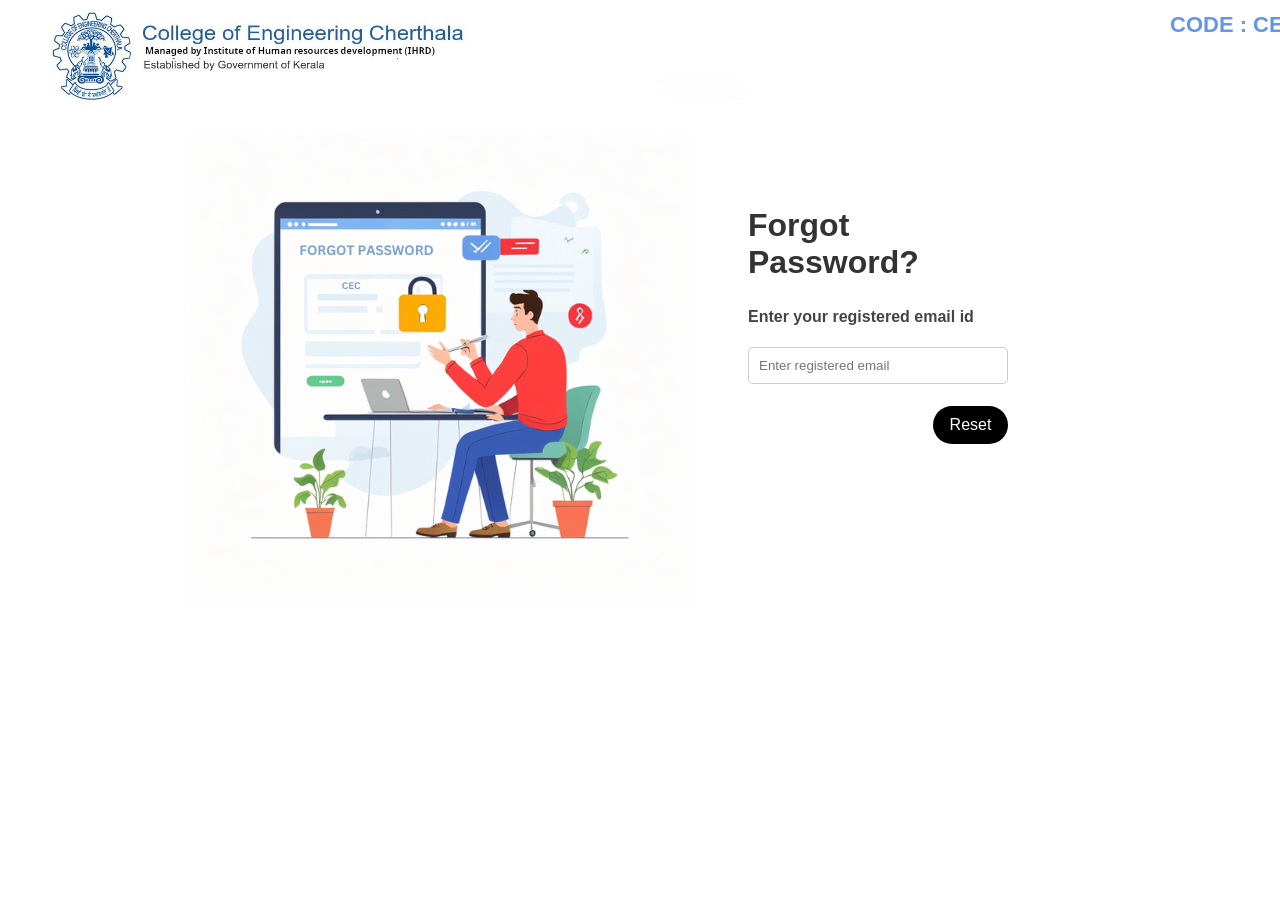
<file: html/index.html>
<!DOCTYPE html>
<html lang="en">
<head>
    <meta charset="UTF-8">
    <meta name="viewport" content="width=device-width, initial-scale=1.0">
    <link rel="icon" href="../assets/icon.png" type="image/x-icon">
    <title>forgot password</title>
    <style>
        body {
            font-family: Arial, sans-serif;
            background-color: white;
            text-align: center;
            padding: 50px;
        }
        .container {
            
            background: white;
            padding: 30px;           
            max-width: 250px;
            margin: auto;
            margin-top: -430px;
            margin-left: 660px;
        }
        h2 {
            color: #333;
            text-align: left;
            margin-top: -5px;
            font-size: 2rem;
            font-weight: bolder;
        }
    
        .forgot-text {
            display: inline-block;
        }
    
        .password-text {
            display: inline-block;
            margin-left: 0; /* Aligns with the F in Forgot */
            padding-left: 0;
        }
        
        input {
            width: 95%;
            padding: 10px;
            margin: 10px 0;
            border: 1px solid #ccc;
            border-radius: 5px;
            margin-top: 5px;
        }
        button {
            margin-top: 15px;
            background-color: black;
            color: white;
            padding: 10px;
            width: 40%;
            border: none;
            border-radius: 5px;
            cursor: pointer;
            font-size: 16px;
        }
        button:hover {
            background-color: #555;
        }
        .message {
            margin-top: 10px;
            font-weight: bold;
            color: green;
        }
    
    
        nav {
            display: flex;
            align-items: center;
            height: 135px; 
            width: 100%;
            background: white;
            padding: 0 20px;
            position: fixed;
            top: 0;
            left: 0;
            z-index: 1500; 
            flex-wrap: wrap;
        }
        
        #img img {
            margin-top: 0px;
            margin-left: 30px;
            height: 90px; 
            width: 700px; 
            max-height: 120px; 
        }
    
        .logo {
            color: cornflowerblue;
            font-size: 22px;
            font-weight: bold;
            margin-left: 1150px;
            margin-top: -200px;
        }
    
        
        @media (max-width: 768px) {
            nav {
                flex-direction: column; 
                height: auto; 
                align-items: center;
            }
        
            #img img {
                display: flex;
                justify-content: left; 
                max-height: 70px;
                max-width: 580px;
                margin-left: -10px;
            }
        
            .logo {
                font-size: 12px;
                margin-left: -10px; 
                margin-top: 5px; 
                text-align: center; 
            }
        }
        
        .img1 {
            margin-top: 50px;
            margin-left: -400px;
        }
        
    
        #e1{
            color: #444;
            text-align: left; 
            display: block;
            font-weight: bold;                        
        }
    
        #b1{
            margin-left: 185px;
            border-radius: 50px;
            width: 30%;
            margin-top: 12px;
        }
    
        @media screen and (max-width: 768px) {
            html{
                scroll-behavior: smooth;
            }
            body {
                overflow-x: hidden;
                max-width: 100%; /* Add padding for fixed navbar */
            }
            
            .img1 {
                margin: 20px auto;
                text-align: left;
                margin-left: 0px;
            }
            
            .img1 img {
                width: 100%;
                max-width: 300px;
                height: auto;
                display: block;
                margin: 0 auto;
            }
            
            .container {
                background: white;
                padding: 30px;
                max-width: 90%;
                width: 200px;
                margin: auto;
                margin-top: 10px;
            }

            #e1{
                font-size: 13px;
            }
            input {
            width: 85%;
            padding: 10px;
            margin: 10px 0;
            margin-left: -10px;
            border: 1px solid #ccc;
            border-radius: 5px;
            margin-top: 5px;
        }
            #b1{
            margin-left: 120px;
            border-radius: 50px;
            width: 30%;
            margin-top: 12px;
            }
    
        }
    
        
    </style>

    
</head>
<body>

    <nav>
        <div id="img">
            <img src="/assets/logo.jpg" alt="Sample Image">
        </div>
        <div class="logo">
            CODE : CEC
        </div>
    </nav>

    <div class="img1">
        <img  src="../assets/fp.png" alt="Sample Image" >
    </div>

    <div class="container">
        <h2>
            <span class="forgot-text">Forgot</span><br>
            <span class="password-text">Password?</span>
          </h2>
        <p id="e1">Enter your registered email id</p>
        <input type="email" id="email" placeholder="Enter registered email" required>
        <button  id="b1" onclick="sendEmail()">Reset</button>
        <p id="message" class="message"></p>
    </div>

    <script>
        function sendEmail() {
            const email = document.getElementById("email").value;
            const messageBox = document.getElementById("message");

            if (!email) {
                messageBox.style.color = "red";
                messageBox.innerText = "❌ Please enter an email!";
                return;
            }

            fetch("http://localhost:5000/send-email", {
                method: "POST",
                headers: { "Content-Type": "application/json" },
                body: JSON.stringify({ email: email })
            })
            .then(response => response.json())
            .then(data => {
                messageBox.style.color = data.message.includes("✅") ? "green" : "red";
                messageBox.innerText = data.message;
            })
            .catch(error => {
                messageBox.style.color = "red";
                messageBox.innerText = "❌ Error sending email.";
            });
        }
    </script>

</body>
</html>
</file>
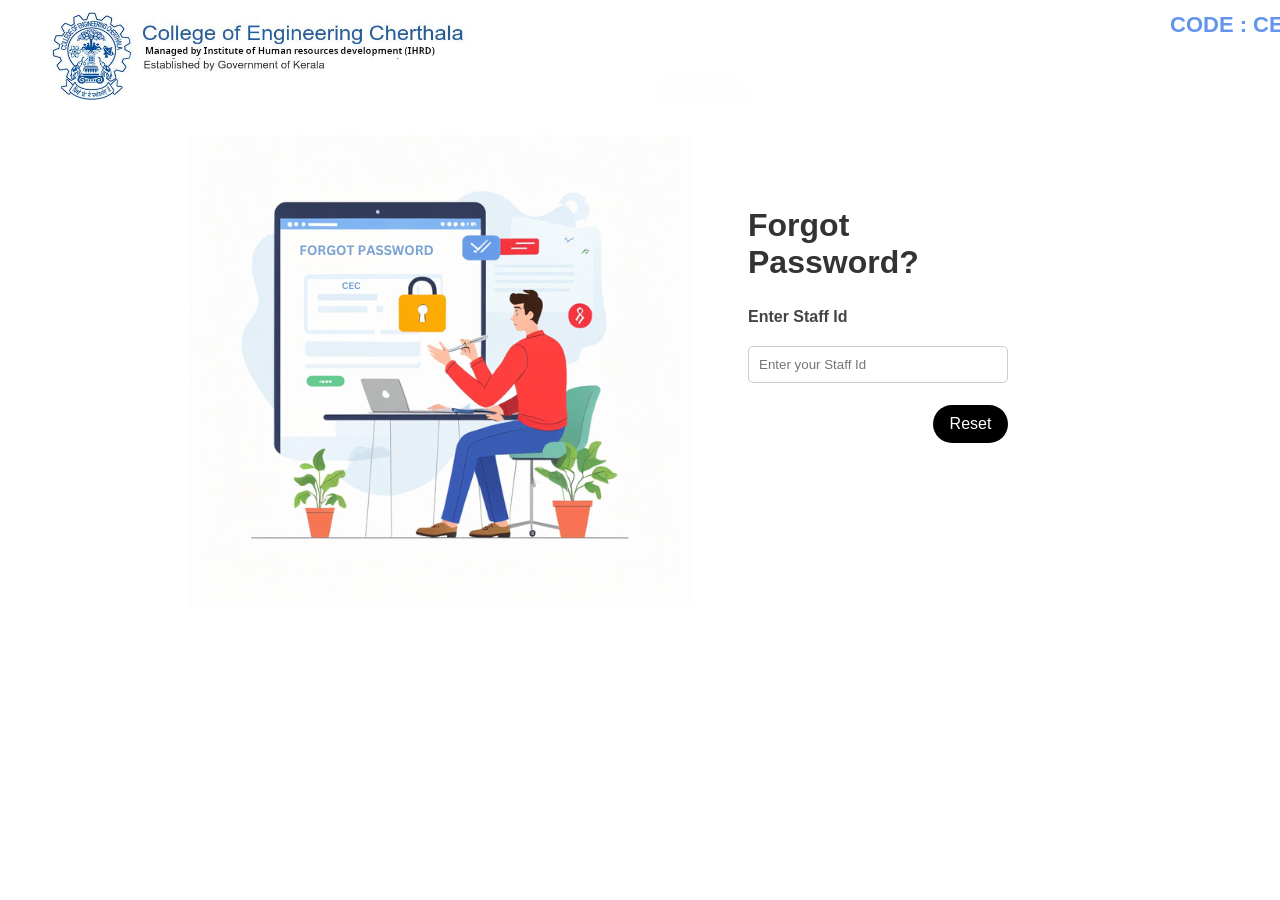
<file: html/index2.html>
<!DOCTYPE html>
<html lang="en">
<head>
    <meta charset="UTF-8">
    <meta name="viewport" content="width=device-width, initial-scale=1.0">
    <link rel="icon" href="../assets/icon.png" type="image/x-icon">
    <title>forgot password</title>
    <style>
         body {
            font-family: Arial, sans-serif;
            background-color: white;
            text-align: center;
            padding: 50px;
        }
        .container {
            
            background: white;
            padding: 30px;           
            max-width: 250px;
            margin: auto;
            margin-top: -430px;
            margin-left: 660px;
        }
        h2 {
            color: #333;
            text-align: left;
            margin-top: -5px;
            font-size: 2rem;
            font-weight: bolder;
        }
    
        .forgot-text {
            display: inline-block;
        }
    
        .password-text {
            display: inline-block;
            margin-left: 0; /* Aligns with the F in Forgot */
            padding-left: 0;
        }
        
        input {
            width: 95%;
            padding: 10px;
            margin: 10px 0;
            border: 1px solid #ccc;
            border-radius: 5px;
            margin-top: 20px;
        }
        button {
            margin-top: 15px;
            background-color: black;
            color: white;
            padding: 10px;
            width: 40%;
            border: none;
            border-radius: 5px;
            cursor: pointer;
            font-size: 16px;
        }
        button:hover {
            background-color: #555;
        }
        .message {
            margin-top: 10px;
            font-weight: bold;
            color: green;
        }
    
    
        nav {
            display: flex;
            align-items: center;
            height: 135px; 
            width: 100%;
            background: white;
            padding: 0 20px;
            position: fixed;
            top: 0;
            left: 0;
            z-index: 1500; 
            flex-wrap: wrap;
        }
        
        #img img {
            margin-top: 0px;
            margin-left: 30px;
            height: 90px; 
            width: 700px; 
            max-height: 120px; 
        }
    
        .logo {
            color: cornflowerblue;
            font-size: 22px;
            font-weight: bold;
            margin-left: 1150px;
            margin-top: -200px;
        }
    
        
        @media (max-width: 768px) {
            nav {
                flex-direction: column; 
                height: auto; 
                align-items: center;
            }
        
            #img img {
                display: flex;
                justify-content: left; 
                max-height: 70px;
                max-width: 580px;
                margin-left: -10px;
            }
        
            .logo {
                font-size: 12px;
                margin-left: -10px; 
                margin-top: 5px; 
                text-align: center; 
            }
        }
        
        .img1 {
            margin-top: 50px;
            margin-left: -400px;
        }
        
    
        #e1{
            color: #444;
            text-align: left; 
            display: block;
            font-weight: bold;                        
        }
    
        #b1{
            margin-left: 185px;
            border-radius: 50px;
            width: 30%;
            margin-top: 12px;
        }
    
        @media screen and (max-width: 768px) {
            html{
                scroll-behavior: smooth;
            }
            body {
                overflow-x: hidden;
                max-width: 100%; /* Add padding for fixed navbar */
            }
            
            .img1 {
                margin: 20px auto;
                text-align: left;
                margin-left: 0px;
            }
            
            .img1 img {
                width: 100%;
                max-width: 300px;
                height: auto;
                display: block;
                margin: 0 auto;
            }
            
            .container {
                background: white;
                padding: 30px;
                max-width: 90%;
                width: 200px;
                margin: auto;
                margin-top: 10px;
            }

            #e1{
                font-size: 13px;
            }
            input {
            width: 85%;
            padding: 10px;
            margin: 10px 0;
            margin-left: -10px;
            border: 1px solid #ccc;
            border-radius: 5px;
            margin-top: 20px;
        }
            #b1{
            margin-left: 120px;
            border-radius: 50px;
            width: 30%;
            margin-top: 12px;
            }
    
        }

    </style>
</head>
<body>

    <nav>
        <div id="img">
            <img src="/assets/logo.jpg" alt="Sample Image">
        </div>
        <div class="logo">
            CODE : CEC
        </div>
    </nav>
    <div class="img1">
        <img  src="../assets/fp.png" alt="Sample Image" >
    </div>
    <div class="container">
        <h2>
            <span class="forgot-text">Forgot</span><br>
            <span class="password-text">Password?</span>
        </h2>
            <label id="e1" for="staff_id">Enter Staff Id</label>
            <input type="text" id="staff_id" placeholder="Enter your Staff Id" required>
            <br>
            <button id="b1" onclick="sendResetEmail()">Reset</button>
            <p id="message"></p>
    </div>

    <script>
        function sendResetEmail() {
            const staffId = document.getElementById("staff_id").value;
            const messageBox = document.getElementById("message");
        
            if (!staffId) {
                messageBox.style.color = "red";
                messageBox.innerText = "❌ Please enter Staff ID!";
                return;
            }
        
            fetch("http://localhost:5000/send-email-admin", {
                method: "POST",
                headers: { "Content-Type": "application/json" },
                body: JSON.stringify({ staff_id: staffId })  // ✅ Send staff_id instead of email
            })
            .then(response => response.json())
            .then(data => {
                messageBox.style.color = data.message.includes("✅") ? "green" : "red";
                messageBox.innerText = data.message;
            })
            .catch(error => {
                messageBox.style.color = "red";
                messageBox.innerText = "❌ Error sending email.";
            });
        }
    </script>
    
 

</body>
</html>
</file>
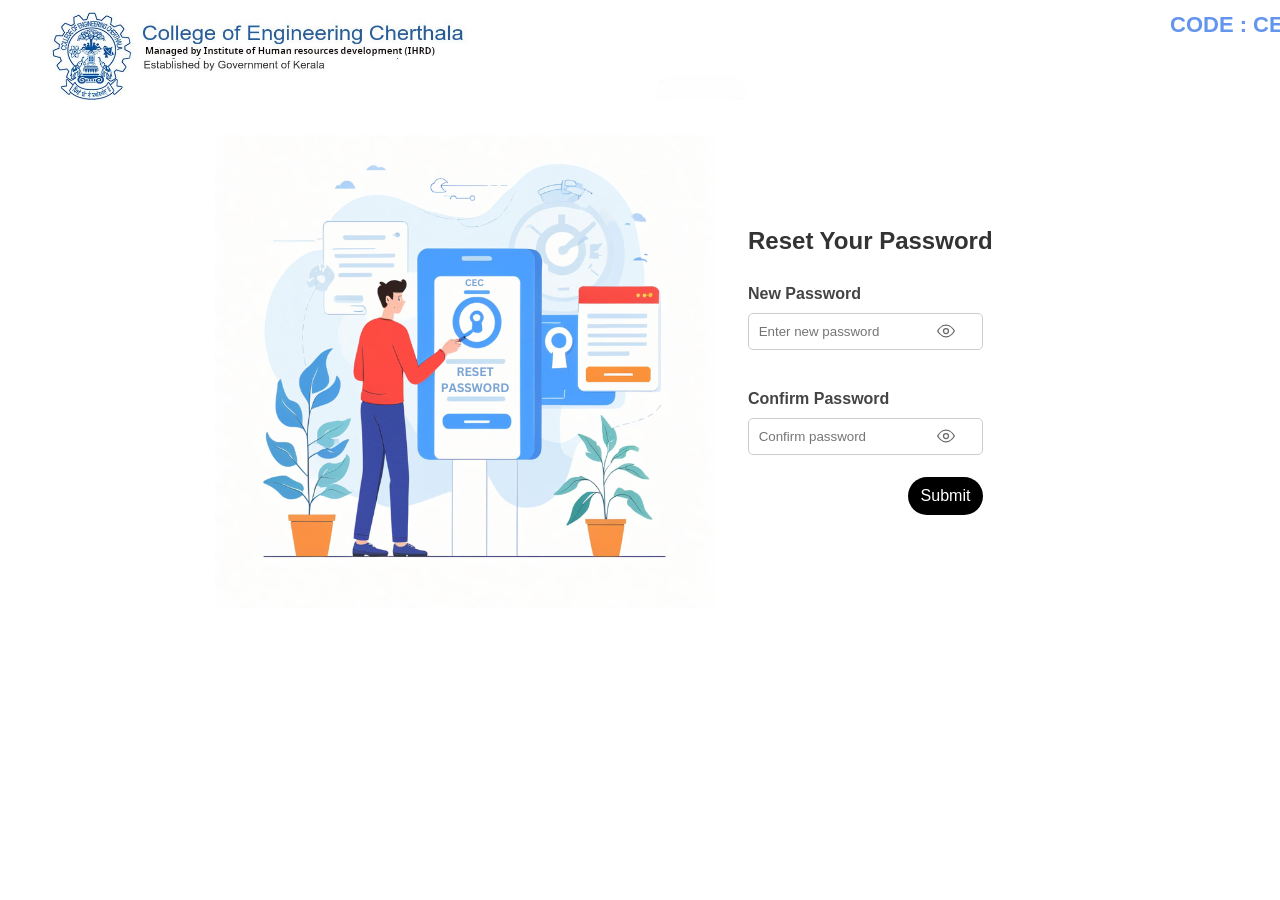
<file: html/reset_password.html>
<!DOCTYPE html>
<html lang="en">
<head>
    <meta charset="UTF-8">
    <meta name="viewport" content="width=device-width, initial-scale=1.0">
    <link rel="icon" href="../assets/icon.png" type="image/x-icon">
    <title>reset password</title>
    <style>
        body {
            font-family: Arial, sans-serif;
            background-color: white;
            text-align: center;
            padding: 50px;
        }
        .container {
            background: white;
            padding: 30px;
            border-radius: 8px;
            max-width: 250px;
            margin: auto;
            margin-top: -435px;
            margin-left: 660px;
        }
        h2 {
            text-align: left;
            color: #333;
        }

        label {
            display: block;  /* Ensures the label takes the full width and appears above input */
            margin-top: 30px; /* Adds spacing between labels and previous elements */
            color: #444;
            font-weight: bold;
            text-align: left;
        }
        input {
            width: 95%;
            padding: 10px;
            margin: 10px 0;
            border: 1px solid #ccc;
            border-radius: 5px;
            margin-left: -15px;
        }

    
        button {
            margin-top: 15px;
            background-color: black;
            color: white;
            padding: 10px;
            width: 40%;
            border: none;
            border-radius: 5px;
            cursor: pointer;
            font-size: 16px;
        }
        button:hover {
            background-color: #555;
        }

        #b1{
            margin-left: 145px;
            border-radius: 50px;
            width: 30%;
            margin-top: 12px;
        }
        .message {
            margin-top: 10px;
            font-weight: bold;
            color: green;
        }

        /* Password input container */
        .password-container {
            position: relative;
            width: 90%;
            margin: 0 auto;
        }
        
        /* Password toggle icon */
        .password-toggle {
            position: absolute;
            right: 30px;
            top: 50%;
            transform: translateY(-50%);
            cursor: pointer;
            width: 20px;
            height: 20px;
            display: flex;
            align-items: center;
            justify-content: center;
        }
        
        /* Eye icon styles */
        .eye-icon {
            width: 20px;
            height: 20px;
            stroke: #666;
            fill: none;
        }

        nav {
            display: flex;
            align-items: center;
            height: 135px; 
            width: 100%;
            background: white;
            padding: 0 20px;
            position: fixed;
            top: 0;
            left: 0;
            z-index: 1500; 
            flex-wrap: wrap;
        }
        
        #img img {
            margin-top: 0px;
            margin-left: 30px;
            height: 90px; 
            width: 700px; 
            max-height: 120px; 
        }

        .logo {
            color: cornflowerblue;
            font-size: 22px;
            font-weight: bold;
            margin-left: 1150px;
            margin-top: -200px;
        }
        .img1 {
            margin-top: 50px;
            margin-left: -350px;
        }
 
        @media (max-width: 768px) {
            nav {
                flex-direction: column; 
                height: auto; 
                align-items: center;
            }
        
            #img img {
                display: flex;
                justify-content: left; 
                max-height: 70px;
                max-width: 580px;
                margin-left: -10px;
            }
        
            .logo {
                font-size: 12px;
                margin-left: -10px; 
                margin-top: 5px; 
                text-align: center; 
            }
        }

        @media screen and (max-width: 768px) {
            html{
                scroll-behavior: smooth;
            }
            body {
                overflow-x: hidden;
                max-width: 100%; /* Add padding for fixed navbar */
            }
            
            .img1 {
                margin: 20px auto;
                text-align: left;
                margin-left: 0px;
            }
            
            .img1 img {
                width: 100%;
                max-width: 300px;
                height: auto;
                display: block;
                margin: 0 auto;
            }
            
            .container {
                background: white;
                padding: 30px;
                max-width: 90%;
                width: 200px;
                margin: auto;
                margin-top: 10px;
            }
            #b1{
            height: 30px;
            margin-left: 110px;
            border-radius: 50px;
            width: 35%;
            margin-top: 12px;
            }
            h2{
                font-size: 18px;
                font-weight: bolder;
            }
        }
            
        
    </style>
</head>
<body>

    <nav>
        <div id="img">
            <img src="/assets/logo.jpg" alt="Sample Image">
        </div>
        <div class="logo">
            CODE : CEC
        </div>
    </nav>
    <div class="img1">
        <img  src="../assets/rp.png" alt="Sample Image" >
    </div>
    

    <div class="container">
        <h2>Reset Your Password</h2>
        <input type="hidden" id="token" value="{{ token }}">
        
        <label for="new_password">New Password</label>
        <div class="password-container">
            <input type="password" id="new_password" placeholder="Enter new password" required>
            <span class="password-toggle" onclick="togglePasswordVisibility('new_password', this)">
                <svg class="eye-icon" viewBox="0 0 24 24" xmlns="http://www.w3.org/2000/svg">
                    <path d="M12 5C5.63636 5 2 12 2 12C2 12 5.63636 19 12 19C18.3636 19 22 12 22 12C22 12 18.3636 5 12 5Z" stroke-width="1.5" stroke-linecap="round" stroke-linejoin="round"/>
                    <path d="M12 15C13.6569 15 15 13.6569 15 12C15 10.3431 13.6569 9 12 9C10.3431 9 9 10.3431 9 12C9 13.6569 10.3431 15 12 15Z" stroke-width="1.5" stroke-linecap="round" stroke-linejoin="round"/>
                </svg>
            </span>
        </div>

        <label for="confirm_password">Confirm Password</label>
        <div class="password-container">
            <input type="password" id="confirm_password" placeholder="Confirm password" required>
            <span class="password-toggle" onclick="togglePasswordVisibility('confirm_password', this)">
                <svg class="eye-icon" viewBox="0 0 24 24" xmlns="http://www.w3.org/2000/svg">
                    <path d="M12 5C5.63636 5 2 12 2 12C2 12 5.63636 19 12 19C18.3636 19 22 12 22 12C22 12 18.3636 5 12 5Z" stroke-width="1.5" stroke-linecap="round" stroke-linejoin="round"/>
                    <path d="M12 15C13.6569 15 15 13.6569 15 12C15 10.3431 13.6569 9 12 9C10.3431 9 9 10.3431 9 12C9 13.6569 10.3431 15 12 15Z" stroke-width="1.5" stroke-linecap="round" stroke-linejoin="round"/>
                </svg>
            </span>
        </div>

        <button id="b1" onclick="resetPassword()">Submit</button>
        <p id="message" class="message"></p>
    </div>

    <script>
        function togglePasswordVisibility(inputId, toggleElement) {
            const passwordInput = document.getElementById(inputId);
            const eyeIcon = toggleElement.querySelector('svg');
            
            if (passwordInput.type === "password") {
                passwordInput.type = "text";
                // Add a line through the eye when password is visible
                eyeIcon.innerHTML = `
                    <path d="M12 5C5.63636 5 2 12 2 12C2 12 5.63636 19 12 19C18.3636 19 22 12 22 12C22 12 18.3636 5 12 5Z" stroke-width="1.5" stroke-linecap="round" stroke-linejoin="round"/>
                    <path d="M12 15C13.6569 15 15 13.6569 15 12C15 10.3431 13.6569 9 12 9C10.3431 9 9 10.3431 9 12C9 13.6569 10.3431 15 12 15Z" stroke-width="1.5" stroke-linecap="round" stroke-linejoin="round"/>
                    <line x1="4" y1="4" x2="20" y2="20" stroke-width="1.5" stroke-linecap="round" stroke-linejoin="round"/>
                `;
            } else {
                passwordInput.type = "password";
                // Return to normal eye icon when password is hidden
                eyeIcon.innerHTML = `
                    <path d="M12 5C5.63636 5 2 12 2 12C2 12 5.63636 19 12 19C18.3636 19 22 12 22 12C22 12 18.3636 5 12 5Z" stroke-width="1.5" stroke-linecap="round" stroke-linejoin="round"/>
                    <path d="M12 15C13.6569 15 15 13.6569 15 12C15 10.3431 13.6569 9 12 9C10.3431 9 9 10.3431 9 12C9 13.6569 10.3431 15 12 15Z" stroke-width="1.5" stroke-linecap="round" stroke-linejoin="round"/>
                `;
            }
        }
        
        function resetPassword() {
            const token = document.getElementById("token").value;
            const newPassword = document.getElementById("new_password").value;
            const confirmPassword = document.getElementById("confirm_password").value;
            const messageBox = document.getElementById("message");

            if (!newPassword || !confirmPassword) {
                messageBox.style.color = "red";
                messageBox.innerText = "❌ Please fill all fields!";
                return;
            }
            
            if (newPassword !== confirmPassword) {
                messageBox.style.color = "red";
                messageBox.innerText = "❌ Passwords do not match!";
                return;
            }

            fetch("http://localhost:5000/update-password", {
                method: "POST",
                headers: { "Content-Type": "application/json" },
                body: JSON.stringify({ token: token, new_password: newPassword })
            })
            .then(response => response.json())
            .then(data => {
                messageBox.style.color = data.message.includes("✅") ? "green" : "red";
                messageBox.innerText = data.message;
            })
            .catch(error => {
                messageBox.style.color = "red";
                messageBox.innerText = "❌ Error resetting password.";
            });
        }
    </script>

</body>
</html>
</file>
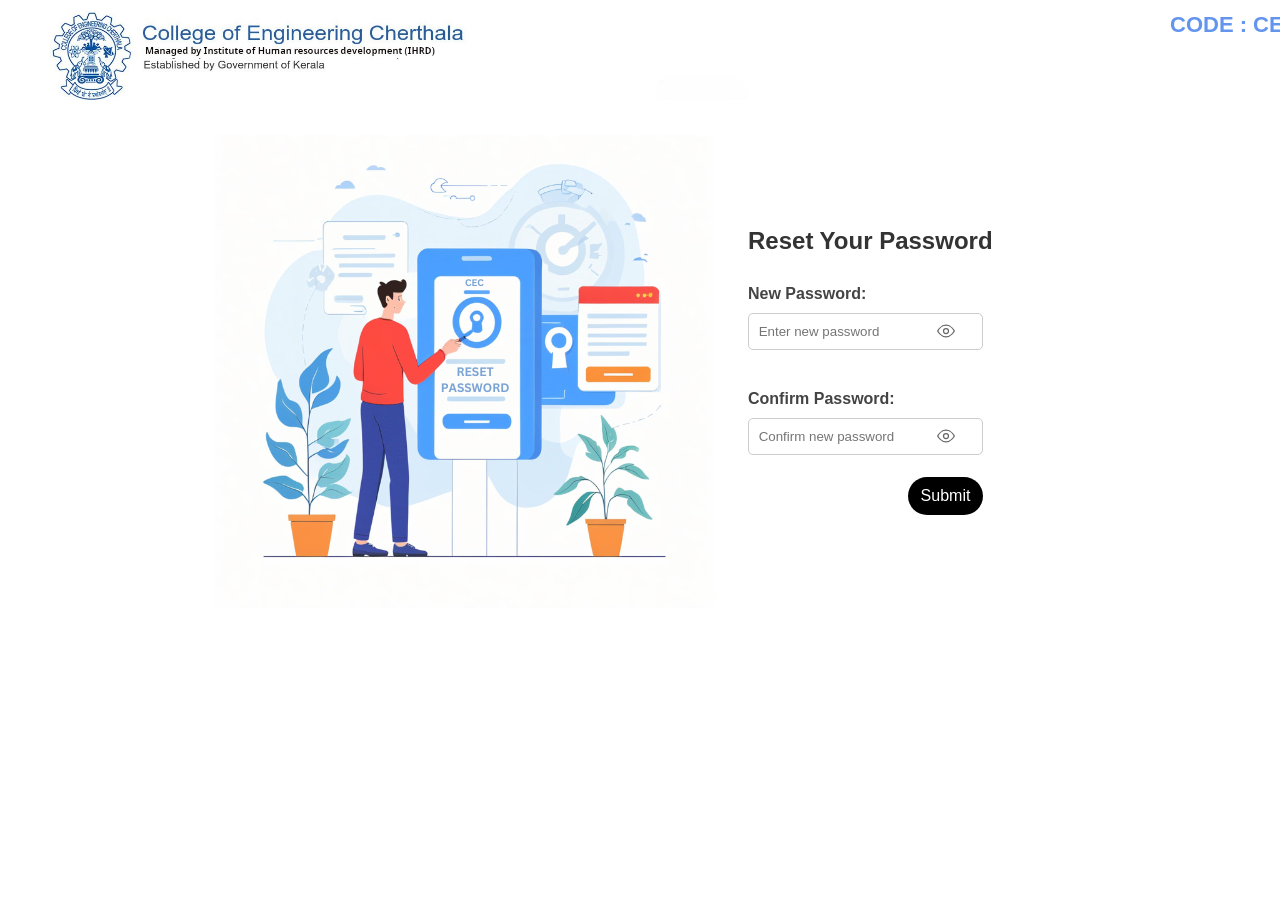
<file: html/reset_password_admin.html>
<!DOCTYPE html>
<html lang="en">
<head>
    <meta charset="UTF-8">
    <link rel="icon" href="../assets/icon.png" type="image/x-icon">
    <meta name="viewport" content="width=device-width, initial-scale=1.0">
    <title>reset password</title>
    <style>
        body {
            font-family: Arial, sans-serif;
            background-color: white;
            text-align: center;
            padding: 50px;
        }
        .container {
            background: white;
            padding: 30px;
            border-radius: 8px;
            max-width: 250px;
            margin: auto;
            margin-top: -435px;
            margin-left: 660px;
        }
        h2 {
            text-align: left;
            color: #333;
        }

        label {
            display: block;  /* Ensures the label takes the full width and appears above input */
            margin-top: 30px; /* Adds spacing between labels and previous elements */
            color: #444;
            font-weight: bold;
            text-align: left;
        }
        input {
            width: 95%;
            padding: 10px;
            margin: 10px 0;
            border: 1px solid #ccc;
            border-radius: 5px;
            margin-left: -15px;
        }

        button {
            margin-top: 15px;
            background-color: black;
            color: white;
            padding: 10px;
            width: 40%;
            border: none;
            border-radius: 5px;
            cursor: pointer;
            font-size: 16px;
        }
        button:hover {
            background-color: #555;
        }

        #b1{
            margin-left: 145px;
            border-radius: 50px;
            width: 30%;
            margin-top: 12px;
        }
              
        .message {
            margin-top: 10px;
            font-weight: bold;
            color: green;
        }

        nav {
            display: flex;
            align-items: center;
            height: 135px; 
            width: 100%;
            background: white;
            padding: 0 20px;
            position: fixed;
            top: 0;
            left: 0;
            z-index: 1500; 
            flex-wrap: wrap;
        }
        
        #img img {
            margin-top: 0px;
            margin-left: 30px;
            height: 90px; 
            width: 700px; 
            max-height: 120px; 
        }

        .logo {
            color: cornflowerblue;
            font-size: 22px;
            font-weight: bold;
            margin-left: 1150px;
            margin-top: -200px;
        }
        
        /* Password input container */
        .password-container {
            position: relative;
            width: 90%;
            margin: 0 auto;
        }
        
        /* Password toggle icon */
        .password-toggle {
            position: absolute;
            right: 30px;
            top: 50%;
            transform: translateY(-50%);
            cursor: pointer;
            width: 20px;
            height: 20px;
            display: flex;
            align-items: center;
            justify-content: center;
        }
        
        /* Eye icon styles */
        .eye-icon {
            width: 20px;
            height: 20px;
            stroke: #666;
            fill: none;
        }
        .img1 {
            margin-top: 50px;
            margin-left: -350px;
        }
        
        @media (max-width: 768px) {
            nav {
                flex-direction: column; 
                height: auto; 
                align-items: center;
            }
        
            #img img {
                display: flex;
                justify-content: left; 
                max-height: 70px;
                max-width: 580px;
                margin-left: -10px;
            }
        
            .logo {
                font-size: 12px;
                margin-left: -10px; 
                margin-top: 5px; 
                text-align: center; 
            }
        }

        @media screen and (max-width: 768px) {
            html{
                scroll-behavior: smooth;
            }
            body {
                overflow-x: hidden;
                max-width: 100%; /* Add padding for fixed navbar */
            }
            
            .img1 {
                margin: 20px auto;
                text-align: left;
                margin-left: 0px;
            }
            
            .img1 img {
                width: 100%;
                max-width: 300px;
                height: auto;
                display: block;
                margin: 0 auto;
            }
            
            .container {
                background: white;
                padding: 30px;
                max-width: 90%;
                width: 200px;
                margin: auto;
                margin-top: 10px;
            }
            #b1{
            height: 30px;
            margin-left: 110px;
            border-radius: 50px;
            width: 35%;
            margin-top: 12px;
            }
            h2{
                font-size: 18px;
                font-weight: bolder;
            }
        }
    </style>
</head>
<body>
    <nav>
        <div id="img">
            <img src="/assets/logo.jpg" alt="Sample Image">
        </div>
        <div class="logo">
            CODE : CEC
        </div>
    </nav>

    <div class="img1">
        <img  src="../assets/rp.png" alt="Sample Image" >
    </div>

    <div class="container">
        <h2>Reset Your Password</h2>
        <input type="hidden" id="token" value="{{ token }}">
        
        <label for="new_password">New Password:</label>
        <div class="password-container">
            <input type="password" id="new_password" placeholder="Enter new password" required>
            <span class="password-toggle" onclick="togglePasswordVisibility('new_password', this)">
                <svg class="eye-icon" viewBox="0 0 24 24" xmlns="http://www.w3.org/2000/svg">
                    <path d="M12 5C5.63636 5 2 12 2 12C2 12 5.63636 19 12 19C18.3636 19 22 12 22 12C22 12 18.3636 5 12 5Z" stroke-width="1.5" stroke-linecap="round" stroke-linejoin="round"/>
                    <path d="M12 15C13.6569 15 15 13.6569 15 12C15 10.3431 13.6569 9 12 9C10.3431 9 9 10.3431 9 12C9 13.6569 10.3431 15 12 15Z" stroke-width="1.5" stroke-linecap="round" stroke-linejoin="round"/>
                </svg>
            </span>
        </div>

        <label for="confirm_password">Confirm Password:</label>
        <div class="password-container">
            <input type="password" id="confirm_password" placeholder="Confirm new password" required>
            <span class="password-toggle" onclick="togglePasswordVisibility('confirm_password', this)">
                <svg class="eye-icon" viewBox="0 0 24 24" xmlns="http://www.w3.org/2000/svg">
                    <path d="M12 5C5.63636 5 2 12 2 12C2 12 5.63636 19 12 19C18.3636 19 22 12 22 12C22 12 18.3636 5 12 5Z" stroke-width="1.5" stroke-linecap="round" stroke-linejoin="round"/>
                    <path d="M12 15C13.6569 15 15 13.6569 15 12C15 10.3431 13.6569 9 12 9C10.3431 9 9 10.3431 9 12C9 13.6569 10.3431 15 12 15Z" stroke-width="1.5" stroke-linecap="round" stroke-linejoin="round"/>
                </svg>
            </span>
        </div>

        <button id="b1" onclick="resetPassword()">Submit</button>
        <p id="message" class="message"></p>
    </div>

    <script>
        function togglePasswordVisibility(inputId, toggleElement) {
            const passwordInput = document.getElementById(inputId);
            const eyeIcon = toggleElement.querySelector('svg');
            
            if (passwordInput.type === "password") {
                passwordInput.type = "text";
                // Add a line through the eye when password is visible
                eyeIcon.innerHTML = `
                    <path d="M12 5C5.63636 5 2 12 2 12C2 12 5.63636 19 12 19C18.3636 19 22 12 22 12C22 12 18.3636 5 12 5Z" stroke-width="1.5" stroke-linecap="round" stroke-linejoin="round"/>
                    <path d="M12 15C13.6569 15 15 13.6569 15 12C15 10.3431 13.6569 9 12 9C10.3431 9 9 10.3431 9 12C9 13.6569 10.3431 15 12 15Z" stroke-width="1.5" stroke-linecap="round" stroke-linejoin="round"/>
                    <line x1="4" y1="4" x2="20" y2="20" stroke-width="1.5" stroke-linecap="round" stroke-linejoin="round"/>
                `;
            } else {
                passwordInput.type = "password";
                // Return to normal eye icon when password is hidden
                eyeIcon.innerHTML = `
                    <path d="M12 5C5.63636 5 2 12 2 12C2 12 5.63636 19 12 19C18.3636 19 22 12 22 12C22 12 18.3636 5 12 5Z" stroke-width="1.5" stroke-linecap="round" stroke-linejoin="round"/>
                    <path d="M12 15C13.6569 15 15 13.6569 15 12C15 10.3431 13.6569 9 12 9C10.3431 9 9 10.3431 9 12C9 13.6569 10.3431 15 12 15Z" stroke-width="1.5" stroke-linecap="round" stroke-linejoin="round"/>
                `;
            }
        }
        
        function resetPassword() {
            const token = document.getElementById("token").value;
            const newPassword = document.getElementById("new_password").value;
            const confirmPassword = document.getElementById("confirm_password").value;
            const messageBox = document.getElementById("message");

            if (!newPassword || !confirmPassword) {
                messageBox.style.color = "red";
                messageBox.innerText = "❌ Please fill all fields!";
                return;
            }
            
            if (newPassword !== confirmPassword) {
                messageBox.style.color = "red";
                messageBox.innerText = "❌ Passwords do not match!";
                return;
            }

            fetch("http://localhost:5000/update-password-admin", {
                method: "POST",
                headers: { "Content-Type": "application/json" },
                body: JSON.stringify({ token: token, new_password: newPassword })
            })
            .then(response => response.json())
            .then(data => {
                messageBox.style.color = data.message.includes("✅") ? "green" : "red";
                messageBox.innerText = data.message;
            })
            .catch(error => {
                messageBox.style.color = "red";
                messageBox.innerText = "❌ Error resetting password.";
            });
        }
    </script>

</body>
</html>
</file>
